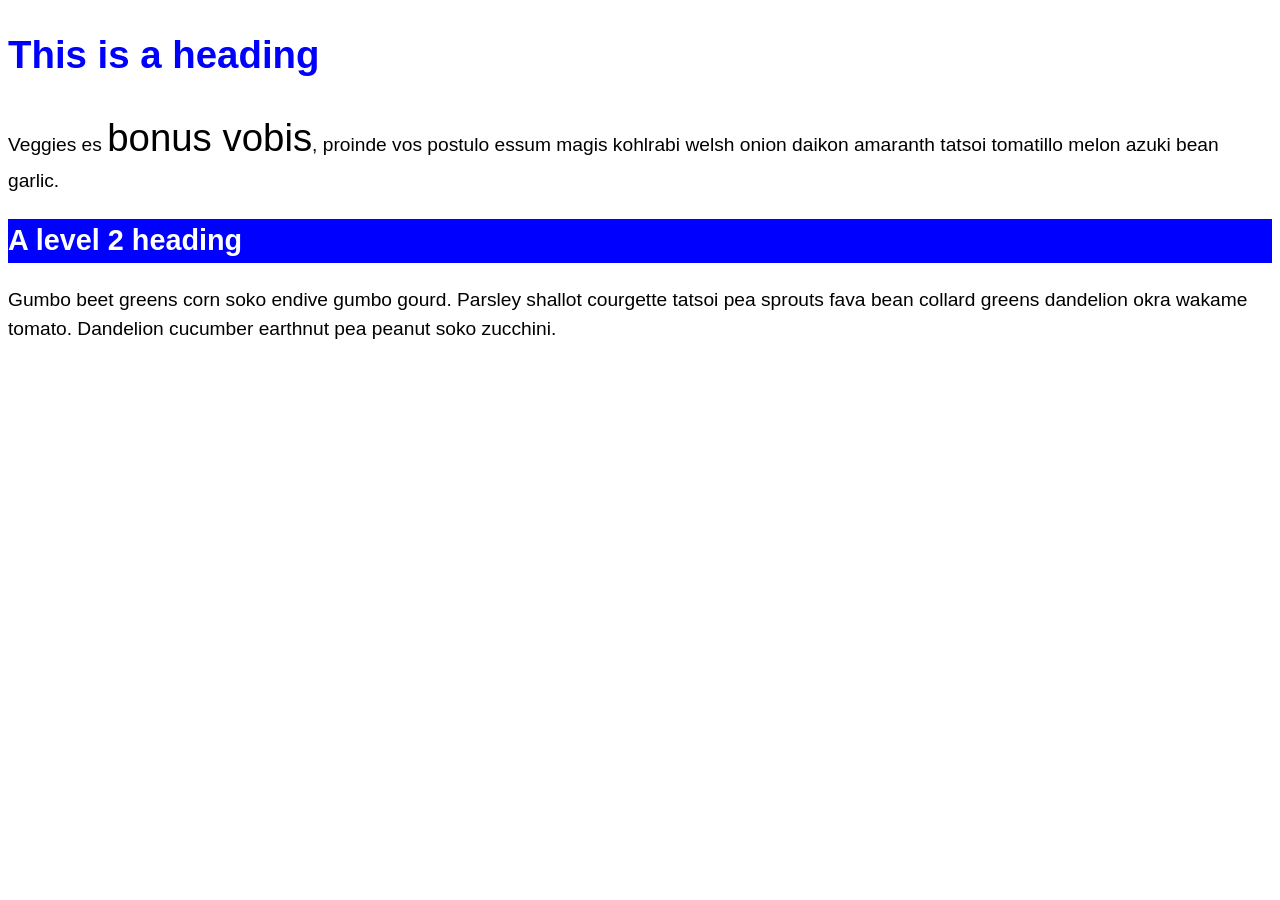
<file: selectors1/index.html>
<!DOCTYPE html>
<html lang="en">
<head>
    <meta charset="UTF-8">
    <meta name="viewport" content="width=device-width, initial-scale=1.0">
    <title>Document</title>
    <link rel="stylesheet" href="styles.css">
</head>

<body>
    


<div class="container">
  <h1>This is a heading</h1>
  <p>
    Veggies es <span>bonus vobis</span>, proinde vos postulo essum magis
    kohlrabi welsh onion daikon amaranth tatsoi tomatillo melon azuki bean
    garlic.
  </p>
  <h2>A level 2 heading</h2>
  <p>
    Gumbo beet greens corn soko endive gumbo gourd. Parsley shallot courgette
    tatsoi pea sprouts fava bean collard greens dandelion okra wakame tomato.
    Dandelion cucumber earthnut pea peanut soko zucchini.
  </p>
</div>

</body>
</html>
</file>
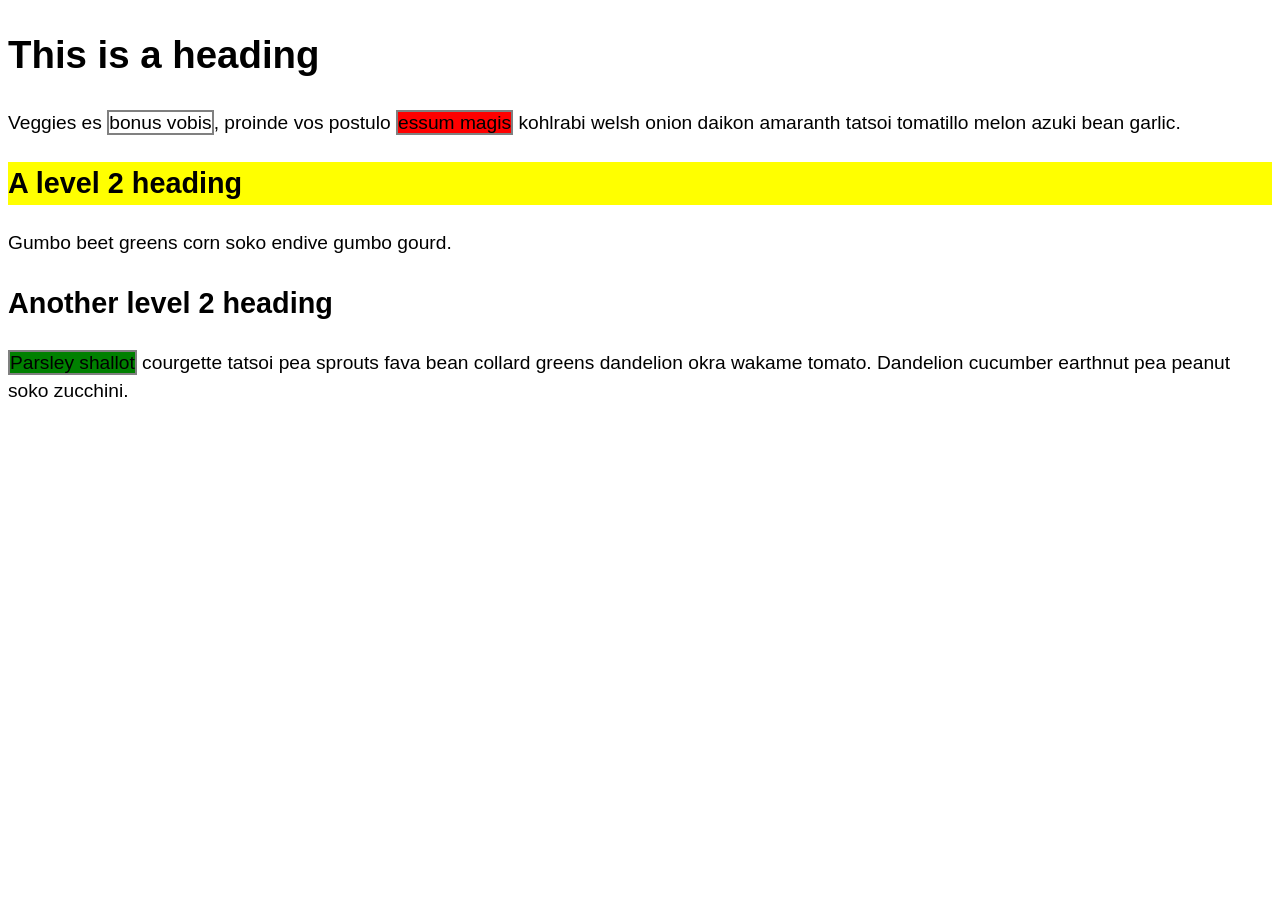
<file: selectors2/index.html>
<!DOCTYPE html>
<html lang="en">
<head>
    <meta charset="UTF-8">
    <meta name="viewport" content="width=device-width, initial-scale=1.0">
    <title>Document</title>
    <link rel="stylesheet" href="styles.css">
</head>

<body>

<div class="container">
  <h1>This is a heading</h1>
  <p>
    Veggies es <span class="alert">bonus vobis</span>, proinde vos postulo
    <span class="alert stop">essum magis</span> kohlrabi welsh onion daikon
    amaranth tatsoi tomatillo melon azuki bean garlic.
  </p>
  <h2 id="special">A level 2 heading</h2>
  <p>Gumbo beet greens corn soko endive gumbo gourd.</p>
  <h2>Another level 2 heading</h2>
  <p>
    <span class="alert go">Parsley shallot</span> courgette tatsoi pea sprouts
    fava bean collard greens dandelion okra wakame tomato. Dandelion cucumber
    earthnut pea peanut soko zucchini.
  </p>
</div>
</div>

</body>
</html>
</file>
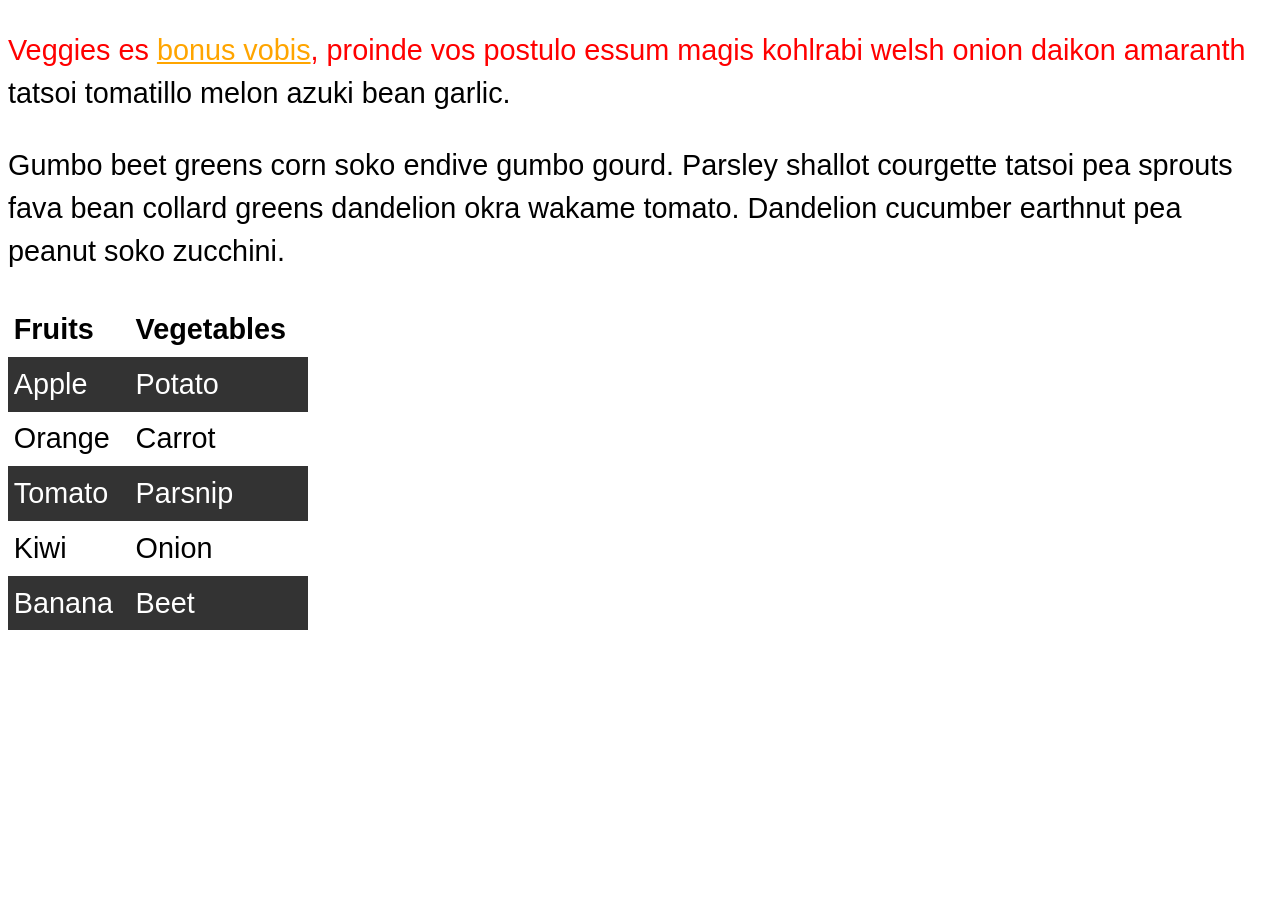
<file: selectors3/index.html>
<!DOCTYPE html>
<html lang="en">
<head>
    <meta charset="UTF-8">
    <meta name="viewport" content="width=device-width, initial-scale=1.0">
    <title>Document</title>
    <link rel="stylesheet" href="styles.css">
</head>

<body>

<div class="container">
  <p>
    Veggies es <a href="http://example.com">bonus vobis</a>, proinde vos postulo
    essum magis kohlrabi welsh onion daikon amaranth tatsoi tomatillo melon
    azuki bean garlic.
  </p>
  <p>
    Gumbo beet greens corn soko endive gumbo gourd. Parsley shallot courgette
    tatsoi pea sprouts fava bean collard greens dandelion okra wakame tomato.
    Dandelion cucumber earthnut pea peanut soko zucchini.
  </p>
  <table>
    <tbody>
      <tr>
        <th>Fruits</th>
        <th>Vegetables</th>
      </tr>
      <tr>
        <td>Apple</td>
        <td>Potato</td>
      </tr>
      <tr>
        <td>Orange</td>
        <td>Carrot</td>
      </tr>
      <tr>
        <td>Tomato</td>
        <td>Parsnip</td>
      </tr>
      <tr>
        <td>Kiwi</td>
        <td>Onion</td>
      </tr>
      <tr>
        <td>Banana</td>
        <td>Beet</td>
      </tr>
    </tbody>
  </table>
</div>

</body>
</html>
</file>
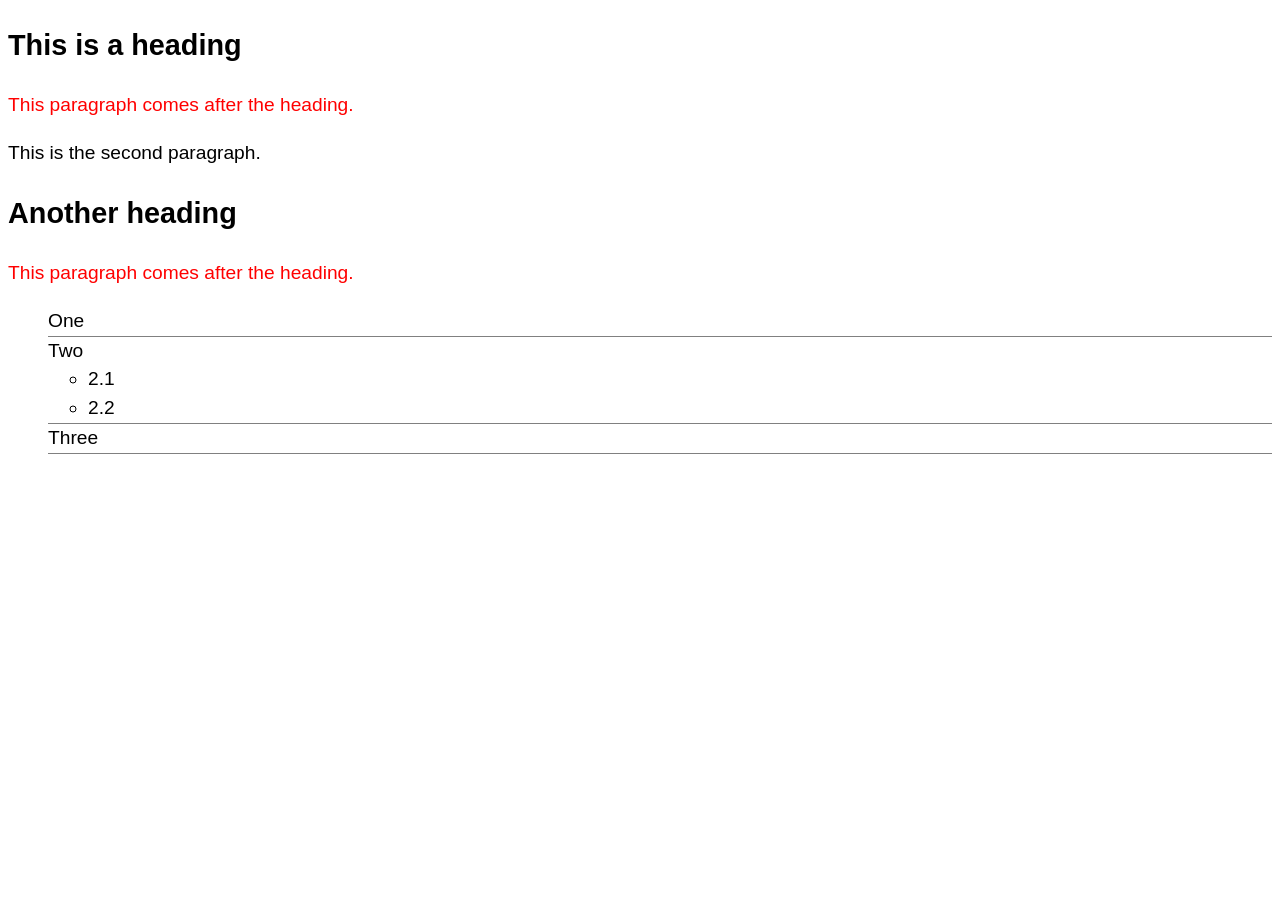
<file: selectors4/index.html>
<!DOCTYPE html>
<html lang="en">
<head>
    <meta charset="UTF-8">
    <meta name="viewport" content="width=device-width, initial-scale=1.0">
    <title>Document</title>
    <link rel="stylesheet" href="styles.css">
</head>

<body>

<div class="container">
  <h2>This is a heading</h2>
  <p>This paragraph comes after the heading.</p>
  <p>This is the second paragraph.</p>

  <h2>Another heading</h2>
  <p>This paragraph comes after the heading.</p>
  <ul class="list">
    <li>One</li>
    <li>
      Two
      <ul>
        <li>2.1</li>
        <li>2.2</li>
      </ul>
    </li>
    <li>Three</li>
  </ul>
</div>

</body>
</html>
</file>
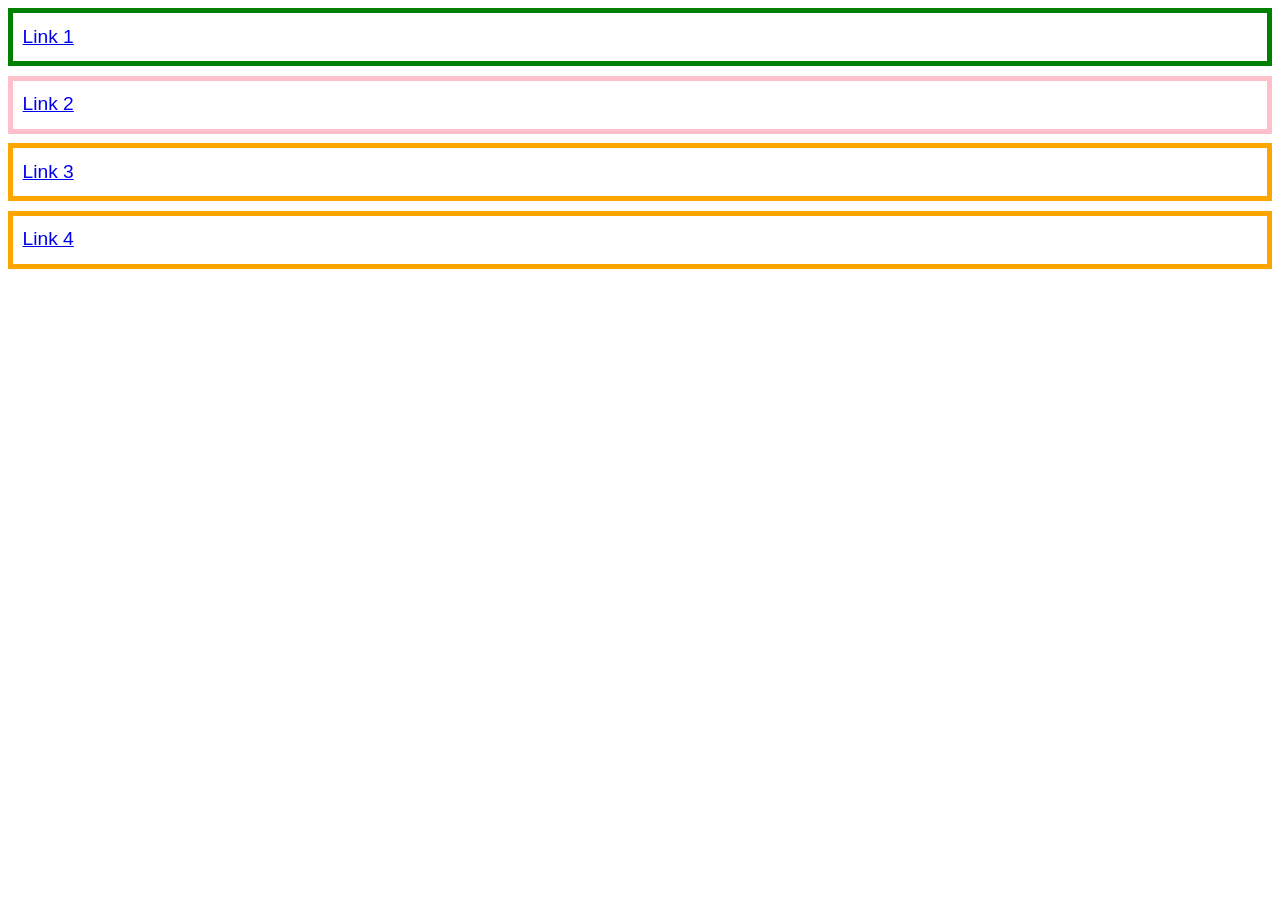
<file: selectors5/index.html>
<!DOCTYPE html>
<html lang="en">
<head>
    <meta charset="UTF-8">
    <meta name="viewport" content="width=device-width, initial-scale=1.0">
    <title>Document</title>
    <link rel="stylesheet" href="styles.css">
</head>

<body>

<ul>
  <li><a href="https://example.com">Link 1</a></li>
  <li><a href="http://example.com" title="Visit example.com">Link 2</a></li>
  <li><a href="/contact">Link 3</a></li>
  <li><a href="../contact/index.html">Link 4</a></li>
</ul>

</body>
</html>
</file>
<file: selectors1/styles.css>
body {
  font: 1.2em / 1.5 sans-serif;
}
/* Add styles here */

h1{
  color: blue;
}

h2{
  background-color: blue;
  color:white;
}

span {
  font-size: 200%;
}
</file>
<file: selectors2/styles.css>
body {
  font: 1.2em / 1.5 sans-serif;
}
/* Add styles here */

#special{
  background-color: yellow;
}

.alert{
  border: 2px solid gray;
}

.alert.stop {
  background-color: red;
}

.alert.go {
  background-color: green;
}
</file>
<file: selectors3/styles.css>
body {
  font: 1.2em / 1.5 sans-serif;
}
* {
  box-sizing: border-box;
}

table {
  border-collapse: collapse;
  width: 300px;
}

td,
th {
  padding: 0.2em;
  text-align: left;
}

/* Add styles here */
a:link {
  color: orange;
}

a:visited{
  color: green;
}

a:hover{
  text-decoration: none;
}

.container:first-child{
  font-size:150%;
}

.container:first-child::first-line{
  color:red;
}

tr:nth-child(even){
  background-color: #333333;
  color: white;
}
</file>
<file: selectors4/styles.css>
body {
  font: 1.2em / 1.5 sans-serif;
}

/* Add styles here */
h2 + p{
  color:red;
}

ul.list > li {
  list-style: none;
  border-bottom: gray 1px solid 
}
</file>
<file: selectors5/styles.css>
body {
  font: 1.2em / 1.5 sans-serif;
}

ul {
  list-style: none;
  margin: 0;
  padding: 0;
}

li {
  margin-bottom: 0.5em;
}

a {
  display: block;
  padding: 0.5em;
}

a {
  border: 5px solid grey;
}

/* Add styles here */
a[title]{
  border-color:pink;
}

a[href*='contact']{
  border-color:orange;
}

a[href^='https']{
  border-color: green;
}
</file>
